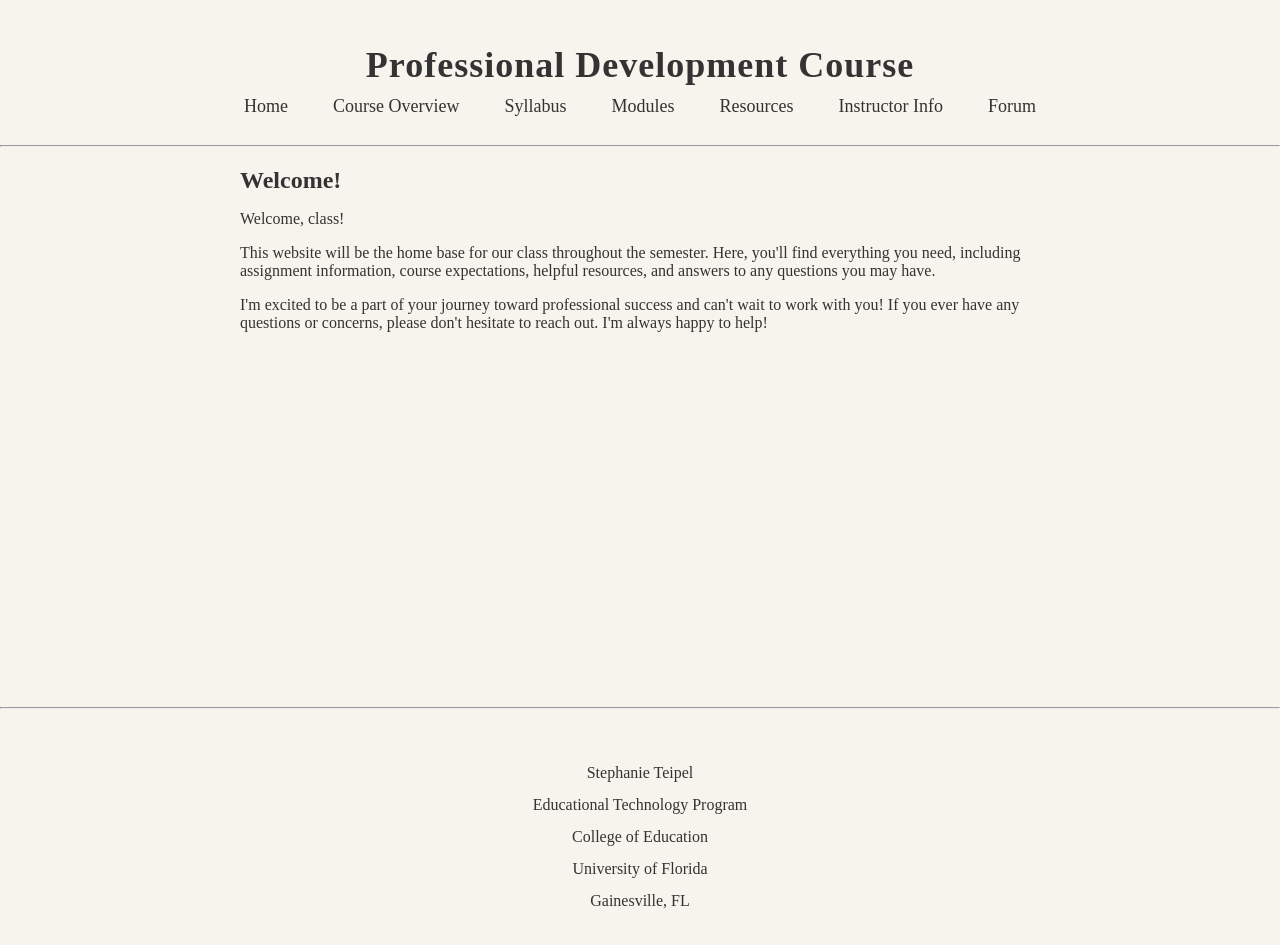
<file: index.html>
<!DOCTYPE html>
<html lang="en">
  <head>
    <meta charset="UTF-8">
    <title> Professional Development Course </title>
    <link rel="stylesheet" href="styles.css">
  </head>

  <body>
    
    <header>
      <h1>Professional Development Course</h1>
        <nav>
          <ul class="nav-menu">
            <li><a href="index.html">Home</a></li>
            <li><a href="course-outline.html">Course Overview</a></li>
            <li><a href="syllabus.html">Syllabus</a></li>
            <li><a href="module.html">Modules</a></li>
            <li><a href="resources.html">Resources</a></li>
            <li><a href="instructor-info.html">Instructor Info</a></li>
            <li><a href="forum.html">Forum</a></li>
          </ul>
        </nav>
    </header>
    <hr>

    <main>
      <h2>Welcome!</h2>
      <p>
        Welcome, class!
      </p>
      <p>
        This website will be the home base for our class throughout the semester. Here, you'll find everything you need, including assignment information, course expectations, helpful resources, and answers to any questions you may have.
      </p>
      <p>
        I'm excited to be a part of your journey toward professional success and can't wait to work with you! If you ever have any questions or concerns, please don't hesitate to reach out. I'm always happy to help!
      </p>
      <div style="text-align: center;">
      <iframe
        width="560"
        height="315"
        src="https://www.youtube.com/embed/hSDN1JeWCwE"
        title="Course Overview"
        frameborder="0"
        allow="accelerometer; autoplay; clipboard-write; encrypted-media; gyroscope; picture-in-picture; web-share"
        allowfullscreen>
    </iframe>
    </div>
    </main>
    <hr>



    <footer>
    <p>Stephanie Teipel</p>
    <p>Educational Technology Program</p>
    <p>College of Education</p>
    <p>University of Florida</p>
    <p>Gainesville, FL</p>
  </footer>

  </body>
  
</html>
</file>
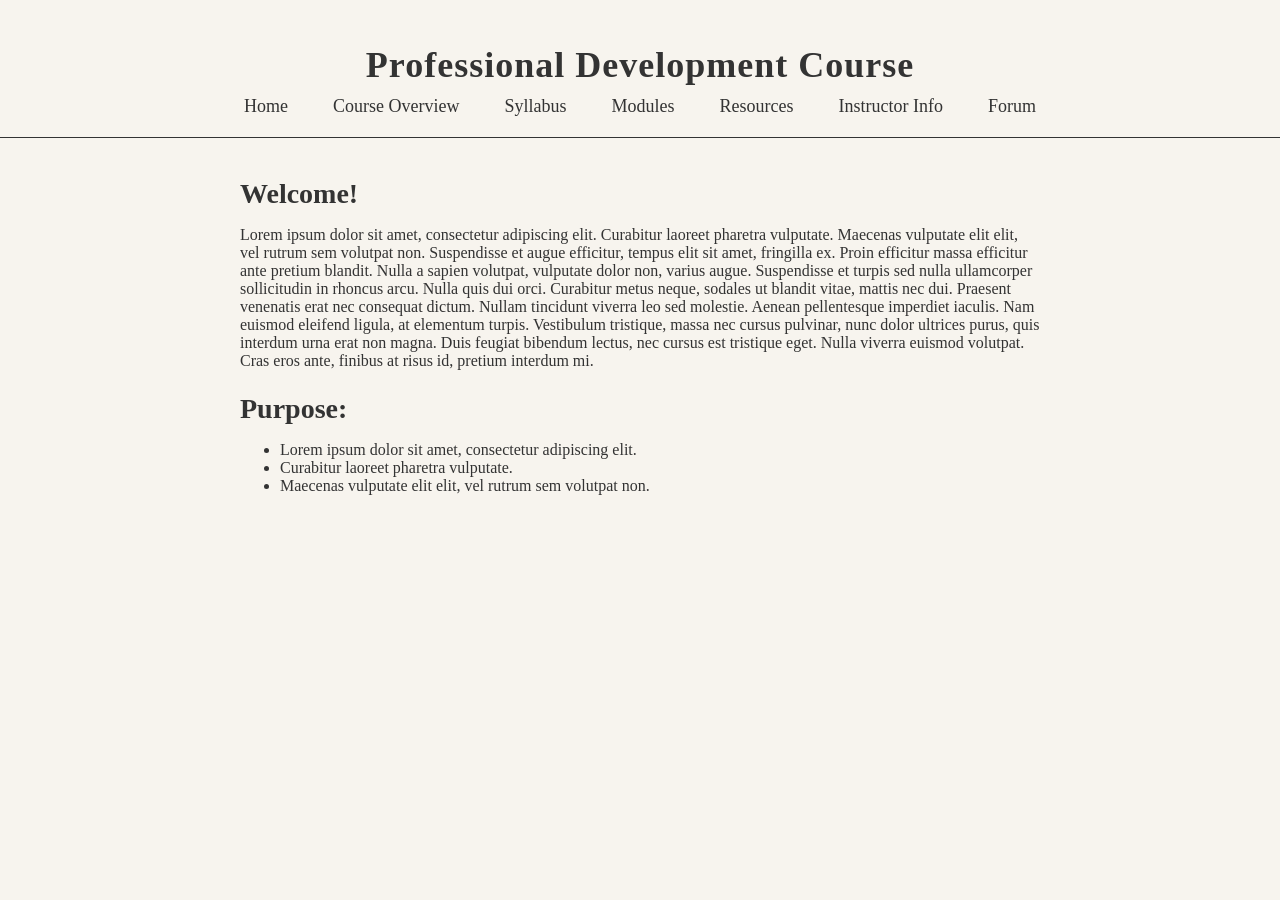
<file: Pages/index.html>
<!DOCTYPE html>
<html lang="en">
  <head>
    <meta charset="UTF-8">
    <title> Professional Development Course </title>
    <link rel="stylesheet" href="styles.css">
  </head>

  <body>
    
    <header>
      <h1>Professional Development Course</h1>
        <nav>
          <ul class="nav-menu">
            <li><a href="index.html">Home</a></li>
            <li><a href="course-outline.html">Course Overview</a></li>
            <li><a href="syllabus.html">Syllabus</a></li>
            <li><a href="module.html">Modules</a></li>
            <li><a href="resources.html">Resources</a></li>
            <li><a href="instructor-info.html">Instructor Info</a></li>
            <li><a href="forum.html">Forum</a></li>
          </ul>
        </nav>
    </header>
    <hr class="section-divider">
    <main>
      <h2>Welcome!</h2>
      <p>
        Lorem ipsum dolor sit amet, consectetur adipiscing elit. Curabitur laoreet pharetra vulputate. Maecenas vulputate elit elit, vel rutrum sem volutpat non. Suspendisse et augue efficitur, tempus elit sit amet, fringilla ex. Proin efficitur massa efficitur ante pretium blandit. Nulla a sapien volutpat, vulputate dolor non, varius augue. Suspendisse et turpis sed nulla ullamcorper sollicitudin in rhoncus arcu. Nulla quis dui orci. Curabitur metus neque, sodales ut blandit vitae, mattis nec dui. Praesent venenatis erat nec consequat dictum. Nullam tincidunt viverra leo sed molestie. Aenean pellentesque imperdiet iaculis. Nam euismod eleifend ligula, at elementum turpis. Vestibulum tristique, massa nec cursus pulvinar, nunc dolor ultrices purus, quis interdum urna erat non magna. Duis feugiat bibendum lectus, nec cursus est tristique eget. Nulla viverra euismod volutpat. Cras eros ante, finibus at risus id, pretium interdum mi.
      </p>
      <h2>Purpose:</h2>
      <ul>
        <li>Lorem ipsum dolor sit amet, consectetur adipiscing elit.</li>
        <li>Curabitur laoreet pharetra vulputate.</li>
        <li>Maecenas vulputate elit elit, vel rutrum sem volutpat non.</li>
      </ul>
    </main>
  </body>
  
</html>
</file>
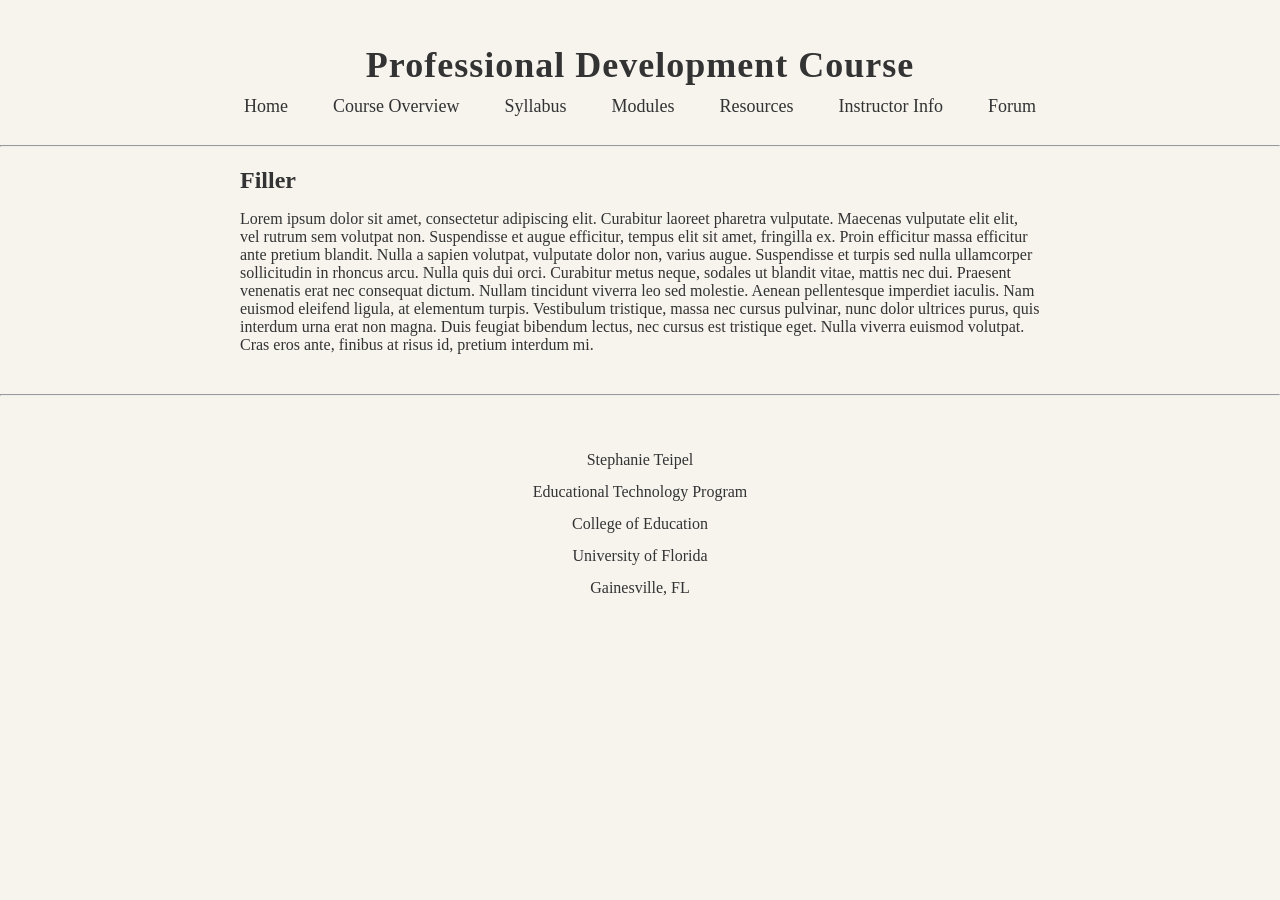
<file: assessment.html>
<!DOCTYPE html>
<html lang="en">
  <head>
    <meta charset="UTF-8">
    <title> Professional Development Course </title>
    <link rel="stylesheet" href="styles.css">
  </head>

  <body>
    
    <header>
      <h1>Professional Development Course</h1>
        <nav>
          <ul class="nav-menu">
            <li><a href="index.html">Home</a></li>
            <li><a href="course-outline.html">Course Overview</a></li>
            <li><a href="syllabus.html">Syllabus</a></li>
            <li><a href="module.html">Modules</a></li>
            <li><a href="resources.html">Resources</a></li>
            <li><a href="instructor-info.html">Instructor Info</a></li>
            <li><a href="forum.html">Forum</a></li>
          </ul>
        </nav>
    </header>
    <hr>
    <main>
      <h2>Filler</h2>
      <p>
        Lorem ipsum dolor sit amet, consectetur adipiscing elit. Curabitur laoreet pharetra vulputate. Maecenas vulputate elit elit, vel rutrum sem volutpat non. Suspendisse et augue efficitur, tempus elit sit amet, fringilla ex. Proin efficitur massa efficitur ante pretium blandit. Nulla a sapien volutpat, vulputate dolor non, varius augue. Suspendisse et turpis sed nulla ullamcorper sollicitudin in rhoncus arcu. Nulla quis dui orci. Curabitur metus neque, sodales ut blandit vitae, mattis nec dui. Praesent venenatis erat nec consequat dictum. Nullam tincidunt viverra leo sed molestie. Aenean pellentesque imperdiet iaculis. Nam euismod eleifend ligula, at elementum turpis. Vestibulum tristique, massa nec cursus pulvinar, nunc dolor ultrices purus, quis interdum urna erat non magna. Duis feugiat bibendum lectus, nec cursus est tristique eget. Nulla viverra euismod volutpat. Cras eros ante, finibus at risus id, pretium interdum mi.
      </p>
    </main>
    <hr>

    <footer>
    <p>Stephanie Teipel</p>
    <p>Educational Technology Program</p>
    <p>College of Education</p>
    <p>University of Florida</p>
    <p>Gainesville, FL</p>
  </footer>

  </body>
  
</html>
</file>
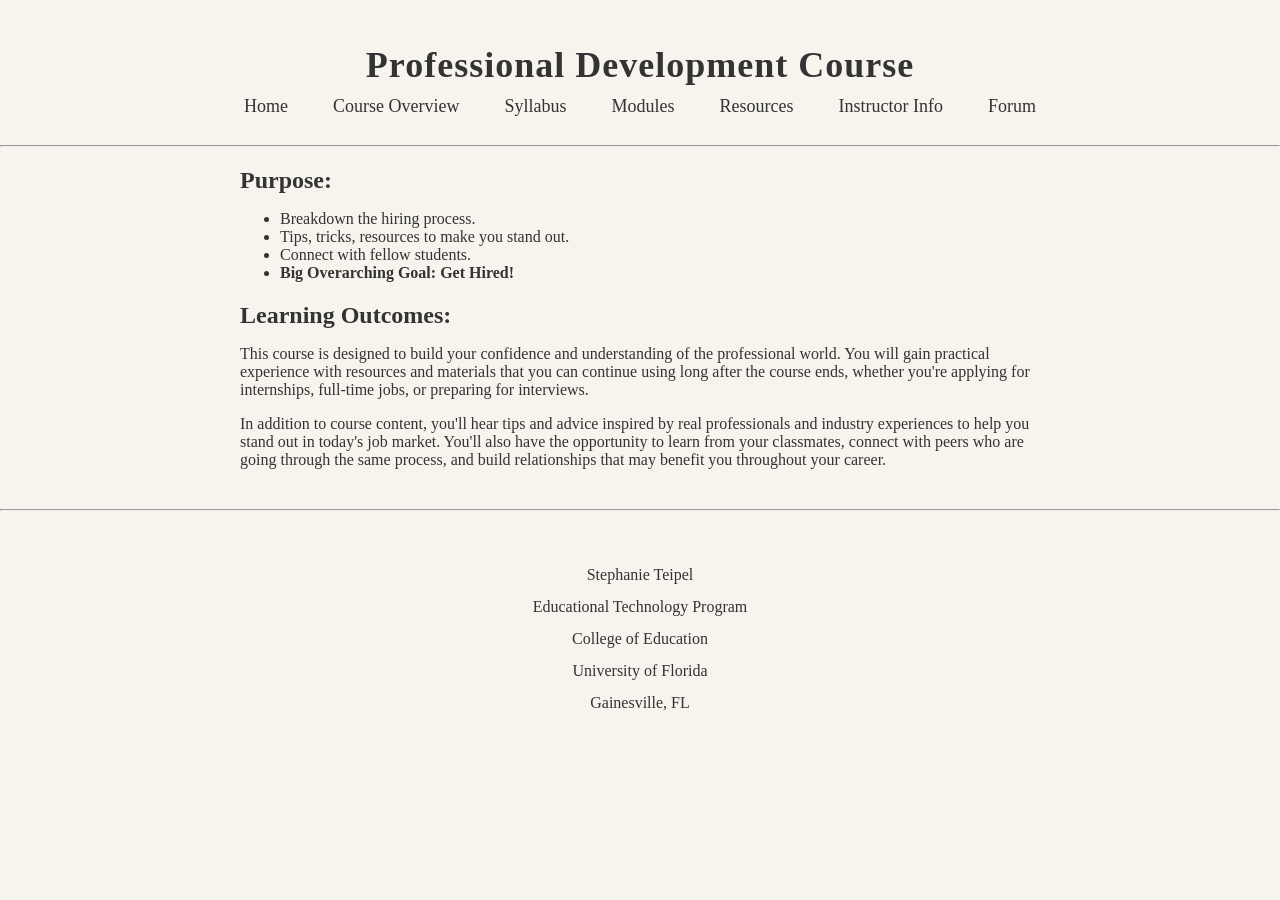
<file: course-outline.html>
<!DOCTYPE html>
<html lang="en">
  <head>
    <meta charset="UTF-8">
    <title> Professional Development Course </title>
    <link rel="stylesheet" href="styles.css">
  </head>

  <body>
    
    <header>
      <h1>Professional Development Course</h1>
        <nav>
          <ul class="nav-menu">
            <li><a href="index.html">Home</a></li>
            <li><a href="course-outline.html">Course Overview</a></li>
            <li><a href="syllabus.html">Syllabus</a></li>
            <li><a href="module.html">Modules</a></li>
            <li><a href="resources.html">Resources</a></li>
            <li><a href="instructor-info.html">Instructor Info</a></li>
            <li><a href="forum.html">Forum</a></li>
          </ul>
        </nav>
    </header>
    <hr>
    <main>
      <h2>Purpose:</h2>
      <ul>
        <li>Breakdown the hiring process.</li>
        <li>Tips, tricks, resources to make you stand out.</li>
        <li>Connect with fellow students.</li>
        <li><b>Big Overarching Goal: Get Hired!</b></li>
      </ul>
      <h2>Learning Outcomes:</h2>
      <p>
        This course is designed to build your confidence and understanding of the professional world. You will gain practical experience with resources and materials that you can continue using long after the course ends, whether you're applying for internships, full-time jobs, or preparing for interviews.
      </p>
      <p>
        In addition to course content, you'll hear tips and advice inspired by real professionals and industry experiences to help you stand out in today's job market. You'll also have the opportunity to learn from your classmates, connect with peers who are going through the same process, and build relationships that may benefit you throughout your career.
      </p>
    </main>
    <hr>
    <footer>
    <p>Stephanie Teipel</p>
    <p>Educational Technology Program</p>
    <p>College of Education</p>
    <p>University of Florida</p>
    <p>Gainesville, FL</p>
  </footer>

  </body>
  
</html>
</file>
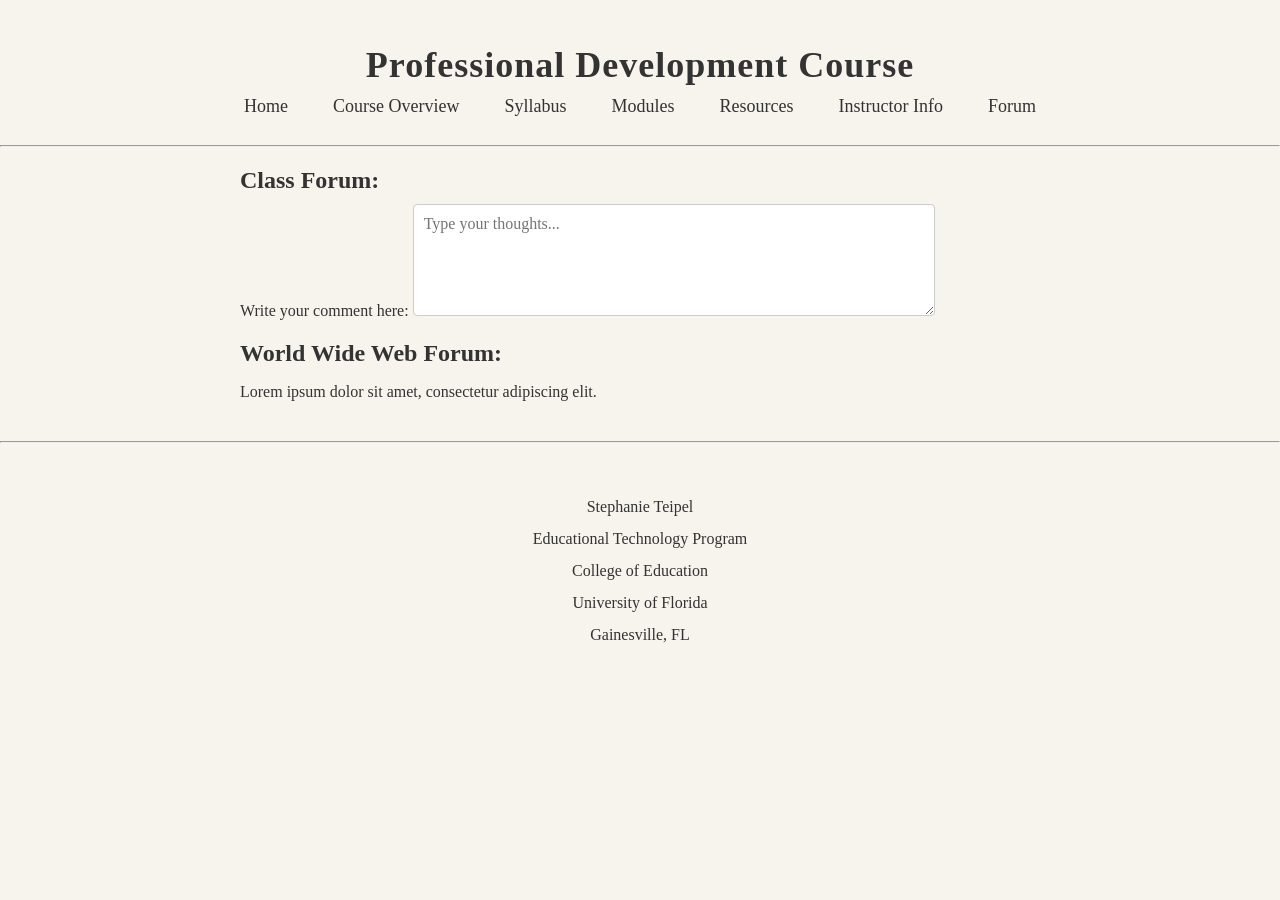
<file: forum.html>
<!DOCTYPE html>
<html lang="en">
  <head>
    <meta charset="UTF-8">
    <title> Professional Development Course </title>
    <link rel="stylesheet" href="styles.css">
  </head>

  <body>
    
    <header>
      <h1>Professional Development Course</h1>
        <nav>
          <ul class="nav-menu">
            <li><a href="index.html">Home</a></li>
            <li><a href="course-outline.html">Course Overview</a></li>
            <li><a href="syllabus.html">Syllabus</a></li>
            <li><a href="module.html">Modules</a></li>
            <li><a href="resources.html">Resources</a></li>
            <li><a href="instructor-info.html">Instructor Info</a></li>
            <li><a href="forum.html">Forum</a></li>
          </ul>
        </nav>
    </header>
    <hr>

    <main>
      <h2>Class Forum: </h2>
      <form>
        <label for="user-message">Write your comment here:</label>
        <textarea id="user-message" name="message" rows="5" cols="50" placeholder="Type your thoughts..."></textarea>
      </form>
      <h2>World Wide Web Forum: </h2>
      <p>
        Lorem ipsum dolor sit amet, consectetur adipiscing elit. 
      </p>
    </main>
    <hr>

    <footer>
    <p>Stephanie Teipel</p>
    <p>Educational Technology Program</p>
    <p>College of Education</p>
    <p>University of Florida</p>
    <p>Gainesville, FL</p>
  </footer>

  </body>
  
</html>
</file>
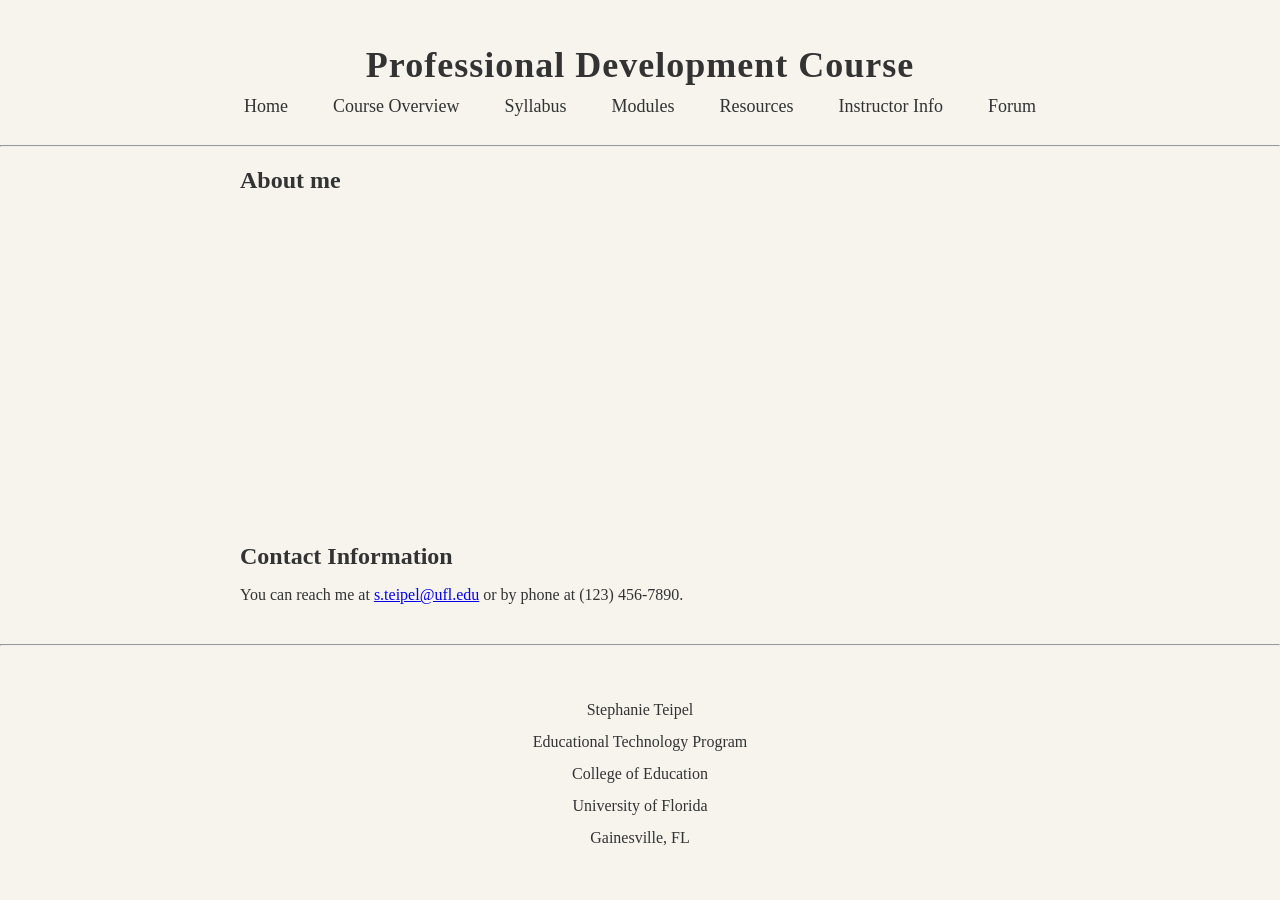
<file: instructor-info.html>
<!DOCTYPE html>
<html lang="en">
  <head>
    <meta charset="UTF-8">
    <title> Professional Development Course </title>
    <link rel="stylesheet" href="styles.css">
  </head>

  <body>
    
    <header>
      <h1>Professional Development Course</h1>
        <nav>
          <ul class="nav-menu">
            <li><a href="index.html">Home</a></li>
            <li><a href="course-outline.html">Course Overview</a></li>
            <li><a href="syllabus.html">Syllabus</a></li>
            <li><a href="module.html">Modules</a></li>
            <li><a href="resources.html">Resources</a></li>
            <li><a href="instructor-info.html">Instructor Info</a></li>
            <li><a href="forum.html">Forum</a></li>
          </ul>
        </nav>
    </header>
    <hr>
    <main>
      <h2>About me</h2>
    <div style="text-align: center;">
      <iframe
    width="560"
    height="315"
    src="https://www.youtube.com/embed/Tb14UvpQWwU"
    title="About me"
    frameborder="0"
    allow="accelerometer; autoplay; clipboard-write; encrypted-media; gyroscope; picture-in-picture; web-share"
    allowfullscreen>
    </iframe>
    </div>
    <h2>Contact Information</h2>
      <p>
        You can reach me at <a href="mailto:s.teipel@ufl.edu">s.teipel@ufl.edu</a> or by phone at (123) 456-7890.
      </p>
    </main>
    <hr>

    <footer>
    <p>Stephanie Teipel</p>
    <p>Educational Technology Program</p>
    <p>College of Education</p>
    <p>University of Florida</p>
    <p>Gainesville, FL</p>
  </footer>

  </body>
  
</html>
</file>
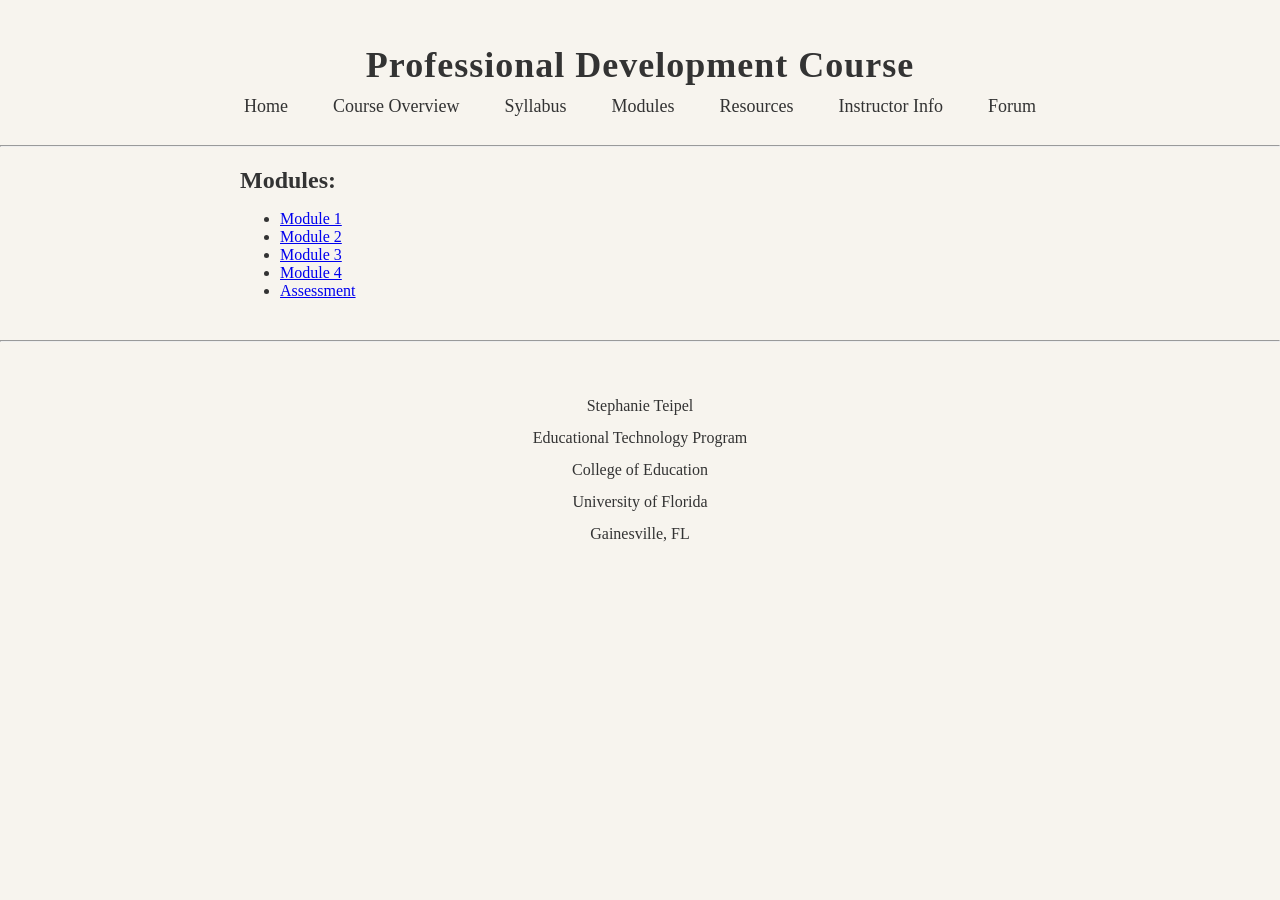
<file: module.html>
<!DOCTYPE html>
<html lang="en">
  <head>
    <meta charset="UTF-8">
    <title> Professional Development Course </title>
    <link rel="stylesheet" href="styles.css">
  </head>

  <body>
    
    <header>
      <h1>Professional Development Course</h1>
        <nav>
          <ul class="nav-menu">
            <li><a href="index.html">Home</a></li>
            <li><a href="course-outline.html">Course Overview</a></li>
            <li><a href="syllabus.html">Syllabus</a></li>
            <li><a href="module.html">Modules</a></li>
            <li><a href="resources.html">Resources</a></li>
            <li><a href="instructor-info.html">Instructor Info</a></li>
            <li><a href="forum.html">Forum</a></li>
          </ul>
        </nav>
    </header>
    <hr>
    <main>
      <h2>Modules: </h2>
          <ul>
            <li><a href="module1.html">Module 1</a></li>
            <li><a href="module2.html">Module 2</a></li>
            <li><a href="module3.html">Module 3</a></li>
            <li><a href="module4.html">Module 4</a></li>
            <li><a href="assessment.html">Assessment</a></li>
          </ul>
    </main>
    <hr>

    <footer>
    <p>Stephanie Teipel</p>
    <p>Educational Technology Program</p>
    <p>College of Education</p>
    <p>University of Florida</p>
    <p>Gainesville, FL</p>
  </footer>

  </body>
  
</html>
</file>
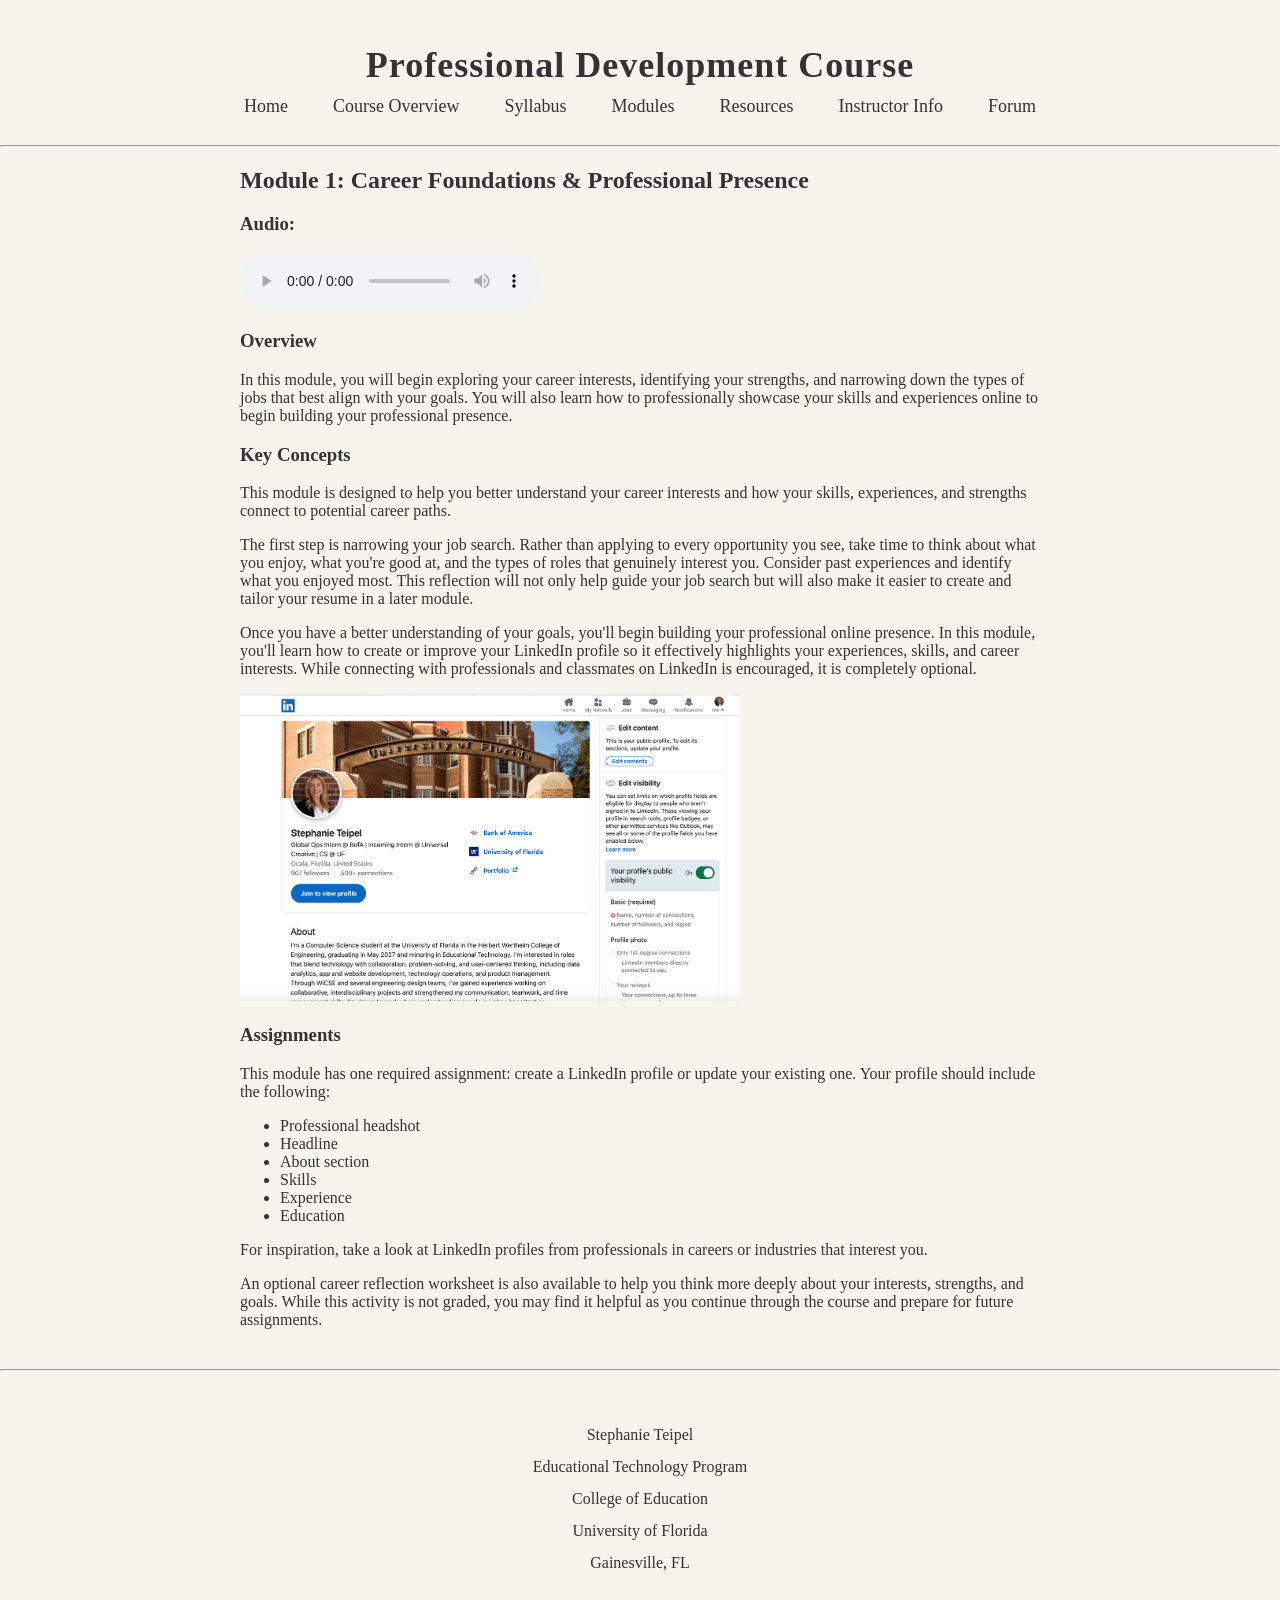
<file: module1.html>
<!DOCTYPE html>
<html lang="en">
  <head>
    <meta charset="UTF-8">
    <title> Professional Development Course </title>
    <link rel="stylesheet" href="styles.css">
  </head>

  <body>
    
    <header>
      <h1>Professional Development Course</h1>
        <nav>
          <ul class="nav-menu">
            <li><a href="index.html">Home</a></li>
            <li><a href="course-outline.html">Course Overview</a></li>
            <li><a href="syllabus.html">Syllabus</a></li>
            <li><a href="module.html">Modules</a></li>
            <li><a href="resources.html">Resources</a></li>
            <li><a href="instructor-info.html">Instructor Info</a></li>
            <li><a href="forum.html">Forum</a></li>
          </ul>
        </nav>
    </header>
    <hr>
    <main>
      <h2>Module 1: Career Foundations & Professional Presence </h2>
      <h3>Audio:</h3>
      <audio controls>
        <source src="module1audio.m4a" type="audio/mp4">
        Your browser does not support the audio element.
      </audio>
      <h3>Overview</h3>
            <p>
              In this module, you will begin exploring your career interests, identifying your strengths, and narrowing down the types of jobs that best align with your goals. You will also learn how to professionally showcase your skills and experiences online to begin building your professional presence.           
            </p>
        <h3>Key Concepts</h3>
            <p>
                This module is designed to help you better understand your career interests and how your skills, experiences, and strengths connect to potential career paths.
            </p>
            <p>
              The first step is narrowing your job search. Rather than applying to every opportunity you see, take time to think about what you enjoy, what you're good at, and the types of roles that genuinely interest you. Consider past experiences and identify what you enjoyed most. This reflection will not only help guide your job search but will also make it easier to create and tailor your resume in a later module.
            </p>
            <p>
                Once you have a better understanding of your goals, you'll begin building your professional online presence. In this module, you'll learn how to create or improve your LinkedIn profile so it effectively highlights your experiences, skills, and career interests. While connecting with professionals and classmates on LinkedIn is encouraged, it is completely optional.
            </p>
            <img src="linkedIn.png" alt="LinkedIn Profile Example" style="max-width: 500px; height: auto;">        <h3>Assignments</h3>
            <p>
              This module has one required assignment: create a LinkedIn profile or update your existing one. Your profile should include the following:            
            </p>
      <ul>
        <li>Professional headshot</li>
        <li>Headline</li>
        <li>About section</li>
        <li>Skills</li>
        <li>Experience</li>
        <li>Education</li>
      </ul>
      <p>
        For inspiration, take a look at LinkedIn profiles from professionals in careers or industries that interest you.
      </p>
      <p>
        An optional career reflection worksheet is also available to help you think more deeply about your interests, strengths, and goals. While this activity is not graded, you may find it helpful as you continue through the course and prepare for future assignments.
      </p>
    </main>
    <hr>

    <footer>
    <p>Stephanie Teipel</p>
    <p>Educational Technology Program</p>
    <p>College of Education</p>
    <p>University of Florida</p>
    <p>Gainesville, FL</p>
  </footer>

  </body>
  
</html>
</file>
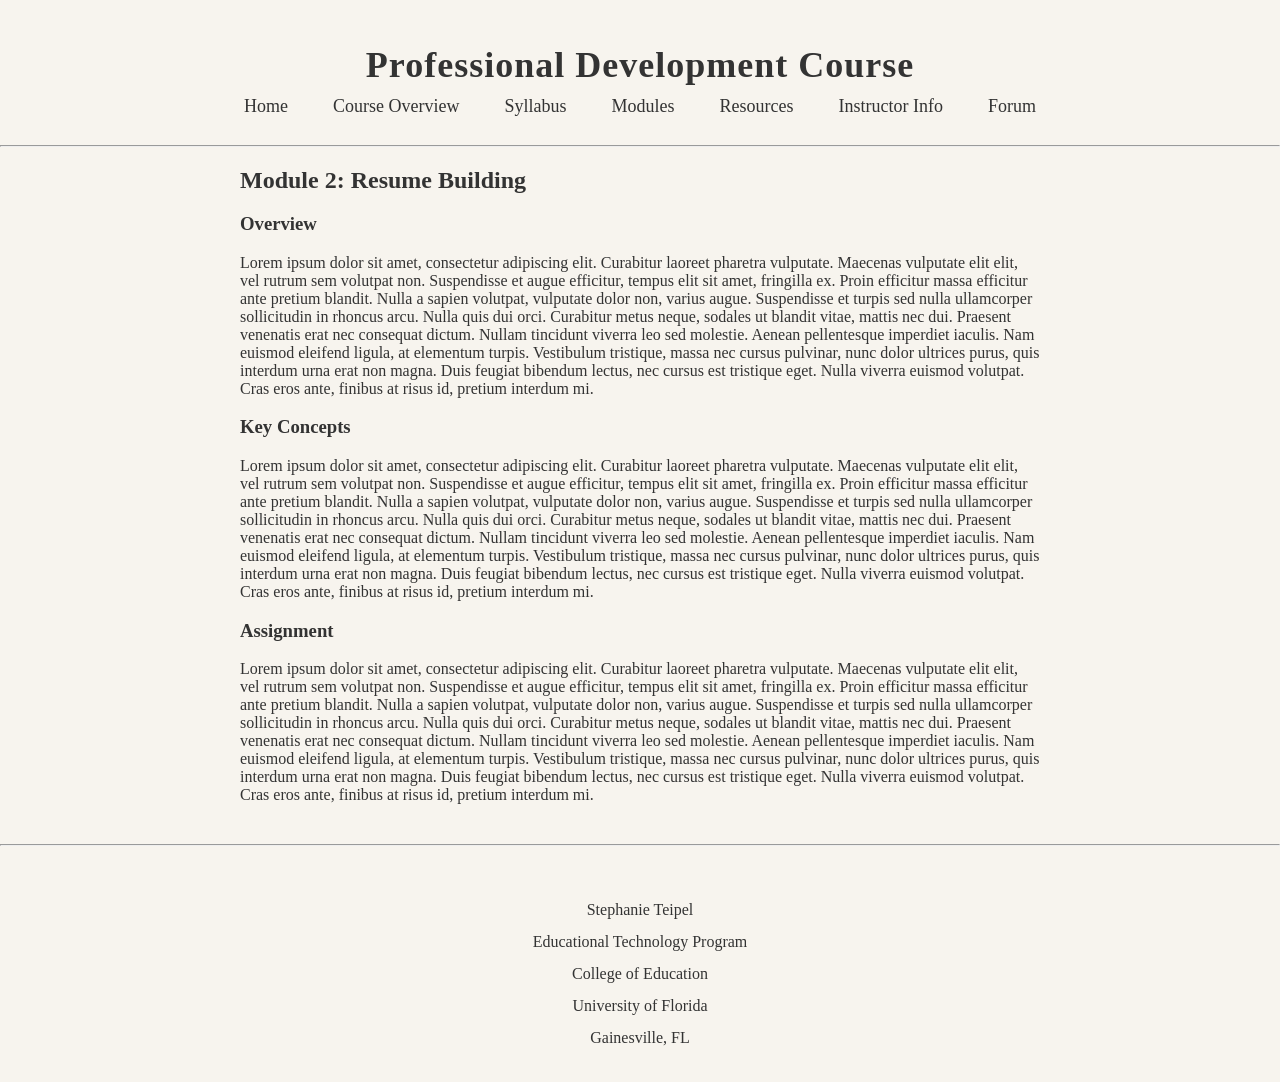
<file: module2.html>
<!DOCTYPE html>
<html lang="en">
  <head>
    <meta charset="UTF-8">
    <title> Professional Development Course </title>
    <link rel="stylesheet" href="styles.css">
  </head>

  <body>
    
    <header>
      <h1>Professional Development Course</h1>
        <nav>
          <ul class="nav-menu">
            <li><a href="index.html">Home</a></li>
            <li><a href="course-outline.html">Course Overview</a></li>
            <li><a href="syllabus.html">Syllabus</a></li>
            <li><a href="module.html">Modules</a></li>
            <li><a href="resources.html">Resources</a></li>
            <li><a href="instructor-info.html">Instructor Info</a></li>
            <li><a href="forum.html">Forum</a></li>
          </ul>
        </nav>
    </header>
    <hr>
    <main>
      <h2>Module 2: Resume Building</h2>
        <h3>Overview</h3>
        <p>
            Lorem ipsum dolor sit amet, consectetur adipiscing elit. Curabitur laoreet pharetra vulputate. Maecenas vulputate elit elit, vel rutrum sem volutpat non. Suspendisse et augue efficitur, tempus elit sit amet, fringilla ex. Proin efficitur massa efficitur ante pretium blandit. Nulla a sapien volutpat, vulputate dolor non, varius augue. Suspendisse et turpis sed nulla ullamcorper sollicitudin in rhoncus arcu. Nulla quis dui orci. Curabitur metus neque, sodales ut blandit vitae, mattis nec dui. Praesent venenatis erat nec consequat dictum. Nullam tincidunt viverra leo sed molestie. Aenean pellentesque imperdiet iaculis. Nam euismod eleifend ligula, at elementum turpis. Vestibulum tristique, massa nec cursus pulvinar, nunc dolor ultrices purus, quis interdum urna erat non magna. Duis feugiat bibendum lectus, nec cursus est tristique eget. Nulla viverra euismod volutpat. Cras eros ante, finibus at risus id, pretium interdum mi.
        </p>
        <h3>Key Concepts</h3>
        <p>
            Lorem ipsum dolor sit amet, consectetur adipiscing elit. Curabitur laoreet pharetra vulputate. Maecenas vulputate elit elit, vel rutrum sem volutpat non. Suspendisse et augue efficitur, tempus elit sit amet, fringilla ex. Proin efficitur massa efficitur ante pretium blandit. Nulla a sapien volutpat, vulputate dolor non, varius augue. Suspendisse et turpis sed nulla ullamcorper sollicitudin in rhoncus arcu. Nulla quis dui orci. Curabitur metus neque, sodales ut blandit vitae, mattis nec dui. Praesent venenatis erat nec consequat dictum. Nullam tincidunt viverra leo sed molestie. Aenean pellentesque imperdiet iaculis. Nam euismod eleifend ligula, at elementum turpis. Vestibulum tristique, massa nec cursus pulvinar, nunc dolor ultrices purus, quis interdum urna erat non magna. Duis feugiat bibendum lectus, nec cursus est tristique eget. Nulla viverra euismod volutpat. Cras eros ante, finibus at risus id, pretium interdum mi.
        </p>
        <h3>Assignment</h3>
        <p>
            Lorem ipsum dolor sit amet, consectetur adipiscing elit. Curabitur laoreet pharetra vulputate. Maecenas vulputate elit elit, vel rutrum sem volutpat non. Suspendisse et augue efficitur, tempus elit sit amet, fringilla ex. Proin efficitur massa efficitur ante pretium blandit. Nulla a sapien volutpat, vulputate dolor non, varius augue. Suspendisse et turpis sed nulla ullamcorper sollicitudin in rhoncus arcu. Nulla quis dui orci. Curabitur metus neque, sodales ut blandit vitae, mattis nec dui. Praesent venenatis erat nec consequat dictum. Nullam tincidunt viverra leo sed molestie. Aenean pellentesque imperdiet iaculis. Nam euismod eleifend ligula, at elementum turpis. Vestibulum tristique, massa nec cursus pulvinar, nunc dolor ultrices purus, quis interdum urna erat non magna. Duis feugiat bibendum lectus, nec cursus est tristique eget. Nulla viverra euismod volutpat. Cras eros ante, finibus at risus id, pretium interdum mi.
        </p>
    </main>
    <hr>

    <footer>
    <p>Stephanie Teipel</p>
    <p>Educational Technology Program</p>
    <p>College of Education</p>
    <p>University of Florida</p>
    <p>Gainesville, FL</p>
  </footer>

  </body>
  
</html>
</file>
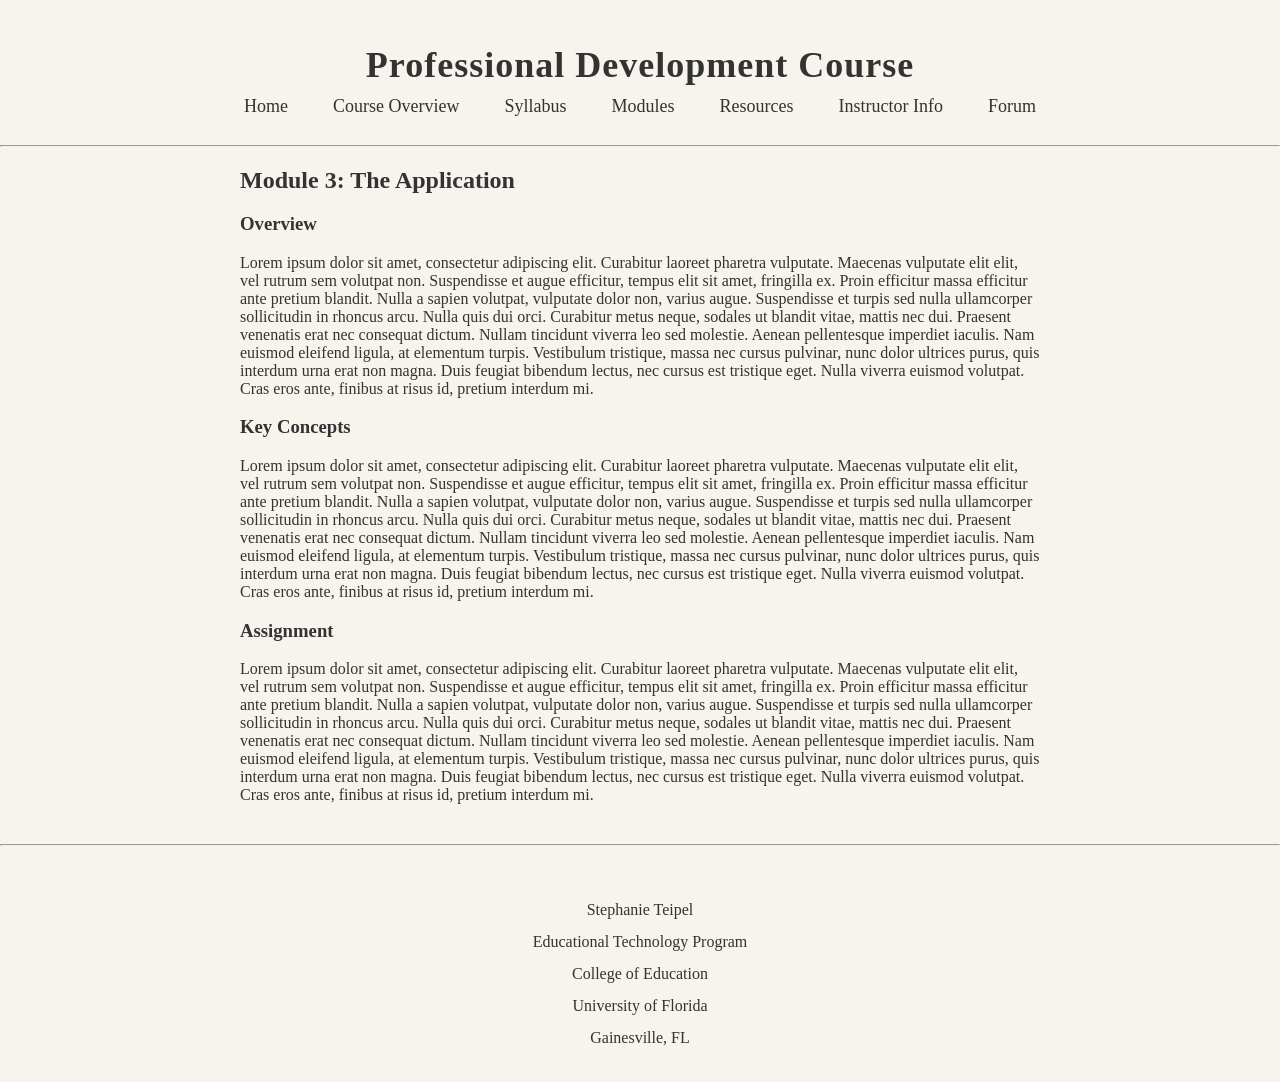
<file: module3.html>
<!DOCTYPE html>
<html lang="en">
  <head>
    <meta charset="UTF-8">
    <title> Professional Development Course </title>
    <link rel="stylesheet" href="styles.css">
  </head>

  <body>
    
    <header>
      <h1>Professional Development Course</h1>
        <nav>
          <ul class="nav-menu">
            <li><a href="index.html">Home</a></li>
            <li><a href="course-outline.html">Course Overview</a></li>
            <li><a href="syllabus.html">Syllabus</a></li>
            <li><a href="module.html">Modules</a></li>
            <li><a href="resources.html">Resources</a></li>
            <li><a href="instructor-info.html">Instructor Info</a></li>
            <li><a href="forum.html">Forum</a></li>
          </ul>
        </nav>
    </header>
    <hr>
    <main>
      <h2>Module 3: The Application </h2>
        <h3>Overview</h3>
        <p>
            Lorem ipsum dolor sit amet, consectetur adipiscing elit. Curabitur laoreet pharetra vulputate. Maecenas vulputate elit elit, vel rutrum sem volutpat non. Suspendisse et augue efficitur, tempus elit sit amet, fringilla ex. Proin efficitur massa efficitur ante pretium blandit. Nulla a sapien volutpat, vulputate dolor non, varius augue. Suspendisse et turpis sed nulla ullamcorper sollicitudin in rhoncus arcu. Nulla quis dui orci. Curabitur metus neque, sodales ut blandit vitae, mattis nec dui. Praesent venenatis erat nec consequat dictum. Nullam tincidunt viverra leo sed molestie. Aenean pellentesque imperdiet iaculis. Nam euismod eleifend ligula, at elementum turpis. Vestibulum tristique, massa nec cursus pulvinar, nunc dolor ultrices purus, quis interdum urna erat non magna. Duis feugiat bibendum lectus, nec cursus est tristique eget. Nulla viverra euismod volutpat. Cras eros ante, finibus at risus id, pretium interdum mi.
        </p>
        <h3>Key Concepts</h3>
        <p>
            Lorem ipsum dolor sit amet, consectetur adipiscing elit. Curabitur laoreet pharetra vulputate. Maecenas vulputate elit elit, vel rutrum sem volutpat non. Suspendisse et augue efficitur, tempus elit sit amet, fringilla ex. Proin efficitur massa efficitur ante pretium blandit. Nulla a sapien volutpat, vulputate dolor non, varius augue. Suspendisse et turpis sed nulla ullamcorper sollicitudin in rhoncus arcu. Nulla quis dui orci. Curabitur metus neque, sodales ut blandit vitae, mattis nec dui. Praesent venenatis erat nec consequat dictum. Nullam tincidunt viverra leo sed molestie. Aenean pellentesque imperdiet iaculis. Nam euismod eleifend ligula, at elementum turpis. Vestibulum tristique, massa nec cursus pulvinar, nunc dolor ultrices purus, quis interdum urna erat non magna. Duis feugiat bibendum lectus, nec cursus est tristique eget. Nulla viverra euismod volutpat. Cras eros ante, finibus at risus id, pretium interdum mi.
        </p>
        <h3>Assignment</h3>
        <p>
            Lorem ipsum dolor sit amet, consectetur adipiscing elit. Curabitur laoreet pharetra vulputate. Maecenas vulputate elit elit, vel rutrum sem volutpat non. Suspendisse et augue efficitur, tempus elit sit amet, fringilla ex. Proin efficitur massa efficitur ante pretium blandit. Nulla a sapien volutpat, vulputate dolor non, varius augue. Suspendisse et turpis sed nulla ullamcorper sollicitudin in rhoncus arcu. Nulla quis dui orci. Curabitur metus neque, sodales ut blandit vitae, mattis nec dui. Praesent venenatis erat nec consequat dictum. Nullam tincidunt viverra leo sed molestie. Aenean pellentesque imperdiet iaculis. Nam euismod eleifend ligula, at elementum turpis. Vestibulum tristique, massa nec cursus pulvinar, nunc dolor ultrices purus, quis interdum urna erat non magna. Duis feugiat bibendum lectus, nec cursus est tristique eget. Nulla viverra euismod volutpat. Cras eros ante, finibus at risus id, pretium interdum mi.
        </p>
    </main>
    <hr>

    <footer>
    <p>Stephanie Teipel</p>
    <p>Educational Technology Program</p>
    <p>College of Education</p>
    <p>University of Florida</p>
    <p>Gainesville, FL</p>
  </footer>

  </body>
  
</html>
</file>
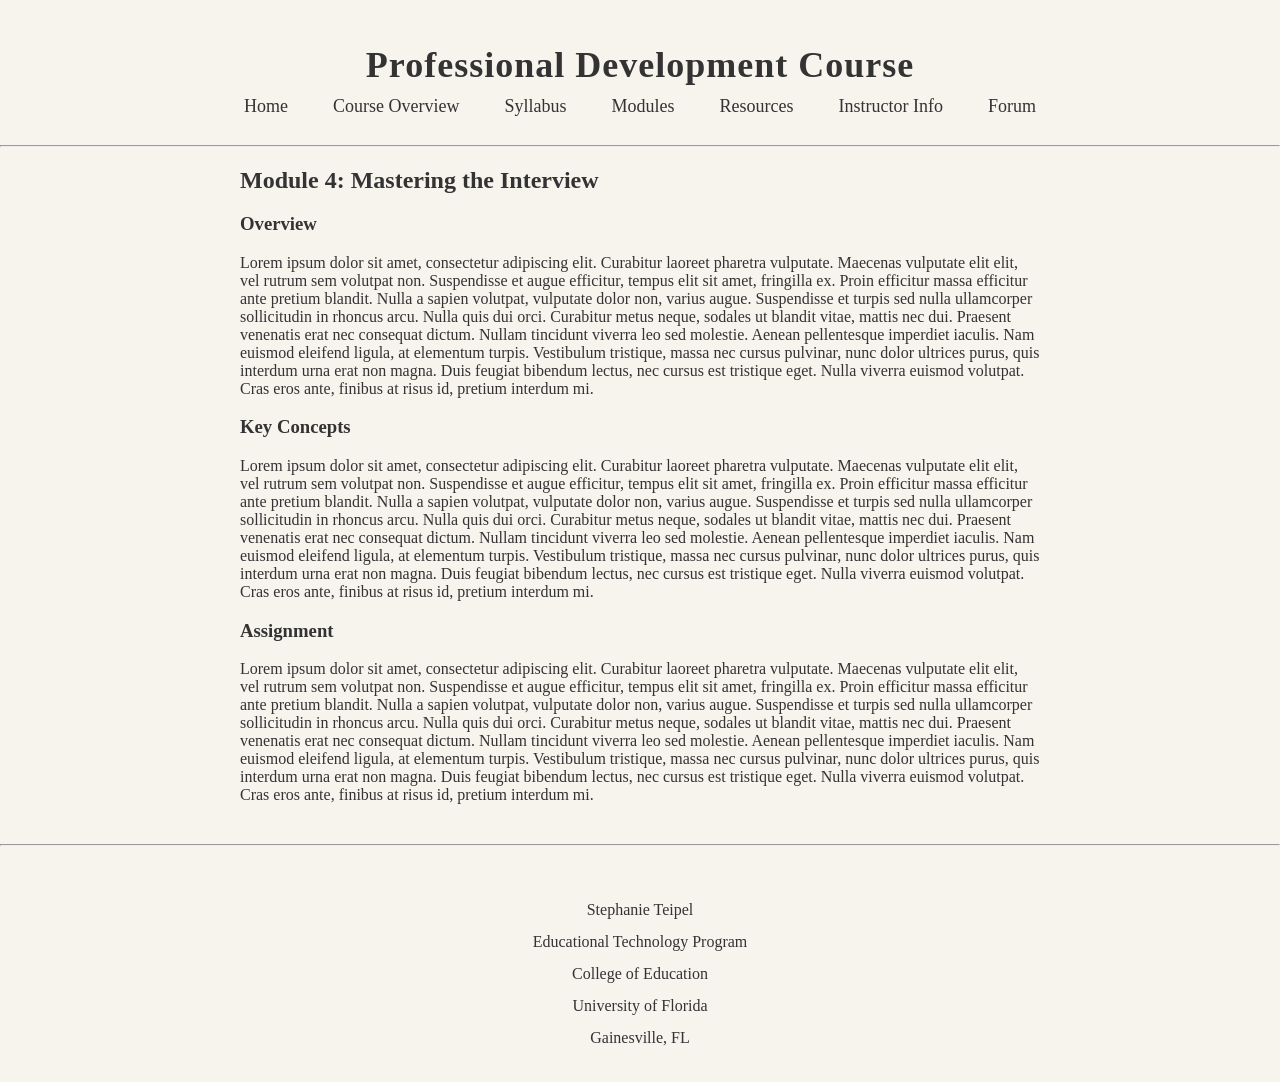
<file: module4.html>
<!DOCTYPE html>
<html lang="en">
  <head>
    <meta charset="UTF-8">
    <title> Professional Development Course </title>
    <link rel="stylesheet" href="styles.css">
  </head>

  <body>
    
    <header>
      <h1>Professional Development Course</h1>
        <nav>
          <ul class="nav-menu">
            <li><a href="index.html">Home</a></li>
            <li><a href="course-outline.html">Course Overview</a></li>
            <li><a href="syllabus.html">Syllabus</a></li>
            <li><a href="module.html">Modules</a></li>
            <li><a href="resources.html">Resources</a></li>
            <li><a href="instructor-info.html">Instructor Info</a></li>
            <li><a href="forum.html">Forum</a></li>
          </ul>
        </nav>
    </header>
    <hr>
    <main>
      <h2>Module 4: Mastering the Interview </h2>
      <h3>Overview</h3>
      <p>
        Lorem ipsum dolor sit amet, consectetur adipiscing elit. Curabitur laoreet pharetra vulputate. Maecenas vulputate elit elit, vel rutrum sem volutpat non. Suspendisse et augue efficitur, tempus elit sit amet, fringilla ex. Proin efficitur massa efficitur ante pretium blandit. Nulla a sapien volutpat, vulputate dolor non, varius augue. Suspendisse et turpis sed nulla ullamcorper sollicitudin in rhoncus arcu. Nulla quis dui orci. Curabitur metus neque, sodales ut blandit vitae, mattis nec dui. Praesent venenatis erat nec consequat dictum. Nullam tincidunt viverra leo sed molestie. Aenean pellentesque imperdiet iaculis. Nam euismod eleifend ligula, at elementum turpis. Vestibulum tristique, massa nec cursus pulvinar, nunc dolor ultrices purus, quis interdum urna erat non magna. Duis feugiat bibendum lectus, nec cursus est tristique eget. Nulla viverra euismod volutpat. Cras eros ante, finibus at risus id, pretium interdum mi.
      </p>
      <h3>Key Concepts</h3>
      <p>
        Lorem ipsum dolor sit amet, consectetur adipiscing elit. Curabitur laoreet pharetra vulputate. Maecenas vulputate elit elit, vel rutrum sem volutpat non. Suspendisse et augue efficitur, tempus elit sit amet, fringilla ex. Proin efficitur massa efficitur ante pretium blandit. Nulla a sapien volutpat, vulputate dolor non, varius augue. Suspendisse et turpis sed nulla ullamcorper sollicitudin in rhoncus arcu. Nulla quis dui orci. Curabitur metus neque, sodales ut blandit vitae, mattis nec dui. Praesent venenatis erat nec consequat dictum. Nullam tincidunt viverra leo sed molestie. Aenean pellentesque imperdiet iaculis. Nam euismod eleifend ligula, at elementum turpis. Vestibulum tristique, massa nec cursus pulvinar, nunc dolor ultrices purus, quis interdum urna erat non magna. Duis feugiat bibendum lectus, nec cursus est tristique eget. Nulla viverra euismod volutpat. Cras eros ante, finibus at risus id, pretium interdum mi.
      </p>
      <h3>Assignment</h3>
      <p>
        Lorem ipsum dolor sit amet, consectetur adipiscing elit. Curabitur laoreet pharetra vulputate. Maecenas vulputate elit elit, vel rutrum sem volutpat non. Suspendisse et augue efficitur, tempus elit sit amet, fringilla ex. Proin efficitur massa efficitur ante pretium blandit. Nulla a sapien volutpat, vulputate dolor non, varius augue. Suspendisse et turpis sed nulla ullamcorper sollicitudin in rhoncus arcu. Nulla quis dui orci. Curabitur metus neque, sodales ut blandit vitae, mattis nec dui. Praesent venenatis erat nec consequat dictum. Nullam tincidunt viverra leo sed molestie. Aenean pellentesque imperdiet iaculis. Nam euismod eleifend ligula, at elementum turpis. Vestibulum tristique, massa nec cursus pulvinar, nunc dolor ultrices purus, quis interdum urna erat non magna. Duis feugiat bibendum lectus, nec cursus est tristique eget. Nulla viverra euismod volutpat. Cras eros ante, finibus at risus id, pretium interdum mi.
      </p>
    </main>
    <hr>

    <footer>
    <p>Stephanie Teipel</p>
    <p>Educational Technology Program</p>
    <p>College of Education</p>
    <p>University of Florida</p>
    <p>Gainesville, FL</p>
  </footer>

  </body>
  
</html>
</file>
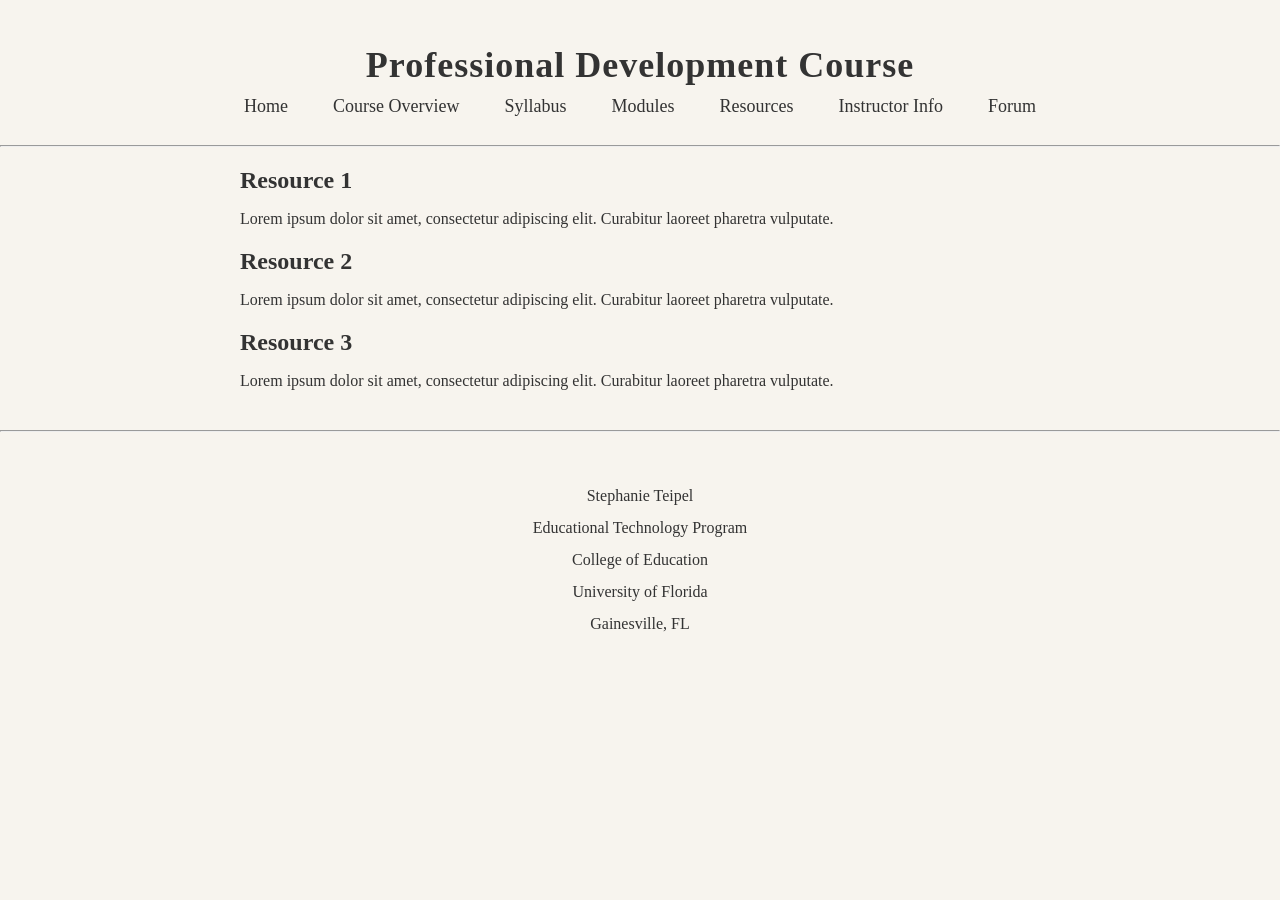
<file: resources.html>
<!DOCTYPE html>
<html lang="en">
  <head>
    <meta charset="UTF-8">
    <title> Professional Development Course </title>
    <link rel="stylesheet" href="styles.css">
  </head>

  <body>
    
    <header>
      <h1>Professional Development Course</h1>
        <nav>
          <ul class="nav-menu">
            <li><a href="index.html">Home</a></li>
            <li><a href="course-outline.html">Course Overview</a></li>
            <li><a href="syllabus.html">Syllabus</a></li>
            <li><a href="module.html">Modules</a></li>
            <li><a href="resources.html">Resources</a></li>
            <li><a href="instructor-info.html">Instructor Info</a></li>
            <li><a href="forum.html">Forum</a></li>
          </ul>
        </nav>
    </header>
    <hr>
    <main>
      <h2>Resource 1</h2>
      <p>
        Lorem ipsum dolor sit amet, consectetur adipiscing elit. Curabitur laoreet pharetra vulputate. 
      </p>
      <h2>Resource 2</h2>
      <p>
        Lorem ipsum dolor sit amet, consectetur adipiscing elit. Curabitur laoreet pharetra vulputate. 
      </p>
      <h2>Resource 3</h2>
      <p>
        Lorem ipsum dolor sit amet, consectetur adipiscing elit. Curabitur laoreet pharetra vulputate. 
      </p>
    </main>
    <hr>

    <footer>
    <p>Stephanie Teipel</p>
    <p>Educational Technology Program</p>
    <p>College of Education</p>
    <p>University of Florida</p>
    <p>Gainesville, FL</p>
  </footer>

  </body>
  
</html>
</file>
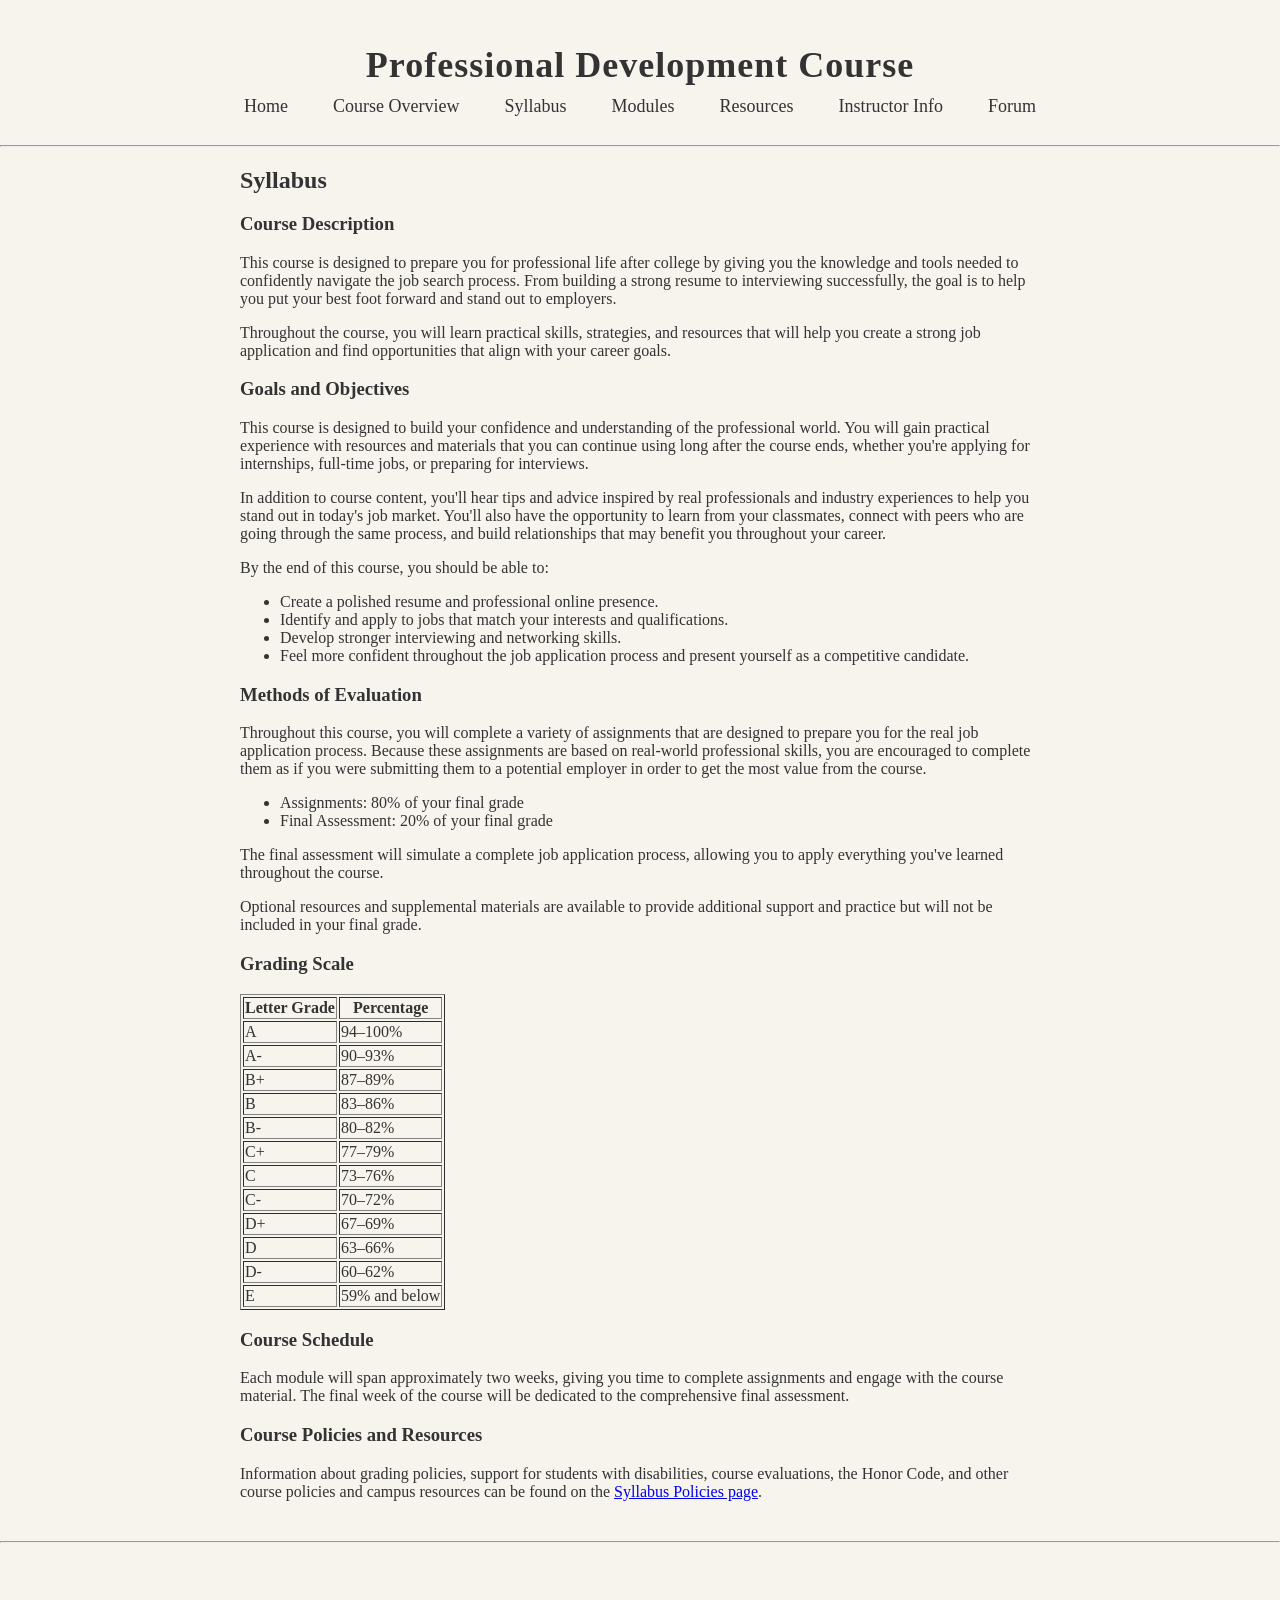
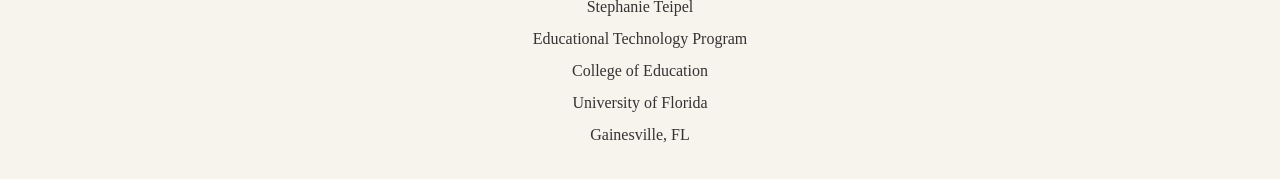
<file: syllabus.html>
<!DOCTYPE html>
<html lang="en">
  <head>
    <meta charset="UTF-8">
    <title> Professional Development Course </title>
    <link rel="stylesheet" href="styles.css">
  </head>

  <body>
    
    <header>
      <h1>Professional Development Course</h1>
        <nav>
          <ul class="nav-menu">
            <li><a href="index.html">Home</a></li>
            <li><a href="course-outline.html">Course Overview</a></li>
            <li><a href="syllabus.html">Syllabus</a></li>
            <li><a href="module.html">Modules</a></li>
            <li><a href="resources.html">Resources</a></li>
            <li><a href="instructor-info.html">Instructor Info</a></li>
            <li><a href="forum.html">Forum</a></li>
          </ul>
        </nav>
    </header>
    <hr>
    <main>
      <h2>Syllabus</h2>
      <h3>Course Description</h3>
      <p>
        This course is designed to prepare you for professional life after college by giving you the knowledge and tools needed to confidently navigate the job search process. From building a strong resume to interviewing successfully, the goal is to help you put your best foot forward and stand out to employers.
      </p>
      <p>
        Throughout the course, you will learn practical skills, strategies, and resources that will help you create a strong job application and find opportunities that align with your career goals.
      </p>
      <h3>Goals and Objectives</h3>
      <p>
        This course is designed to build your confidence and understanding of the professional world. You will gain practical experience with resources and materials that you can continue using long after the course ends, whether you're applying for internships, full-time jobs, or preparing for interviews.     
      </p>
      <p>
        In addition to course content, you'll hear tips and advice inspired by real professionals and industry experiences to help you stand out in today's job market. You'll also have the opportunity to learn from your classmates, connect with peers who are going through the same process, and build relationships that may benefit you throughout your career.
      </p>
      <p>
        By the end of this course, you should be able to:
      </p>
      <ul>
        <li>Create a polished resume and professional online presence.</li>
        <li>Identify and apply to jobs that match your interests and qualifications.</li>
        <li>Develop stronger interviewing and networking skills.</li>
        <li>Feel more confident throughout the job application process and present yourself as a competitive candidate.</li>
      </ul>
      <h3>Methods of Evaluation</h3>
      <p>
        Throughout this course, you will complete a variety of assignments that are designed to prepare you for the real job application process. Because these assignments are based on real-world professional skills, you are encouraged to complete them as if you were submitting them to a potential employer in order to get the most value from the course.    
      </p>
      <ul>
        <li>Assignments: 80% of your final grade</li>
        <li>Final Assessment: 20% of your final grade</li>
      </ul>
      <p>
        The final assessment will simulate a complete job application process, allowing you to apply everything you've learned throughout the course.
      </p>
      <p>
        Optional resources and supplemental materials are available to provide additional support and practice but will not be included in your final grade.
      </p>
      
      <h3>Grading Scale</h3>
        
        <table border="1">
            <tr>
                <th>Letter Grade</th>
                <th>Percentage</th>
            </tr>
            <tr>
                <td>A</td>
                <td>94–100%</td>
            </tr>
            <tr>
                <td>A-</td>
                <td>90–93%</td>
            </tr>
            <tr>
                <td>B+</td>
                <td>87–89%</td>
            </tr>
            <tr>
                <td>B</td>
                <td>83–86%</td>
            </tr>
            <tr>
                <td>B-</td>
                <td>80–82%</td>
            </tr>
            <tr>
                <td>C+</td>
                <td>77–79%</td>
            </tr>
            <tr>
                <td>C</td>
                <td>73–76%</td>
            </tr>
            <tr>
                <td>C-</td>
                <td>70–72%</td>
            </tr>
            <tr>
                <td>D+</td>
                <td>67–69%</td>
            </tr>
            <tr>
                <td>D</td>
                <td>63–66%</td>
            </tr>
            <tr>
                <td>D-</td>
                <td>60–62%</td>
            </tr>
            <tr>
                <td>E</td>
                <td>59% and below</td>
            </tr>
        </table>
      <h3>Course Schedule</h3>
      <p>
      Each module will span approximately two weeks, giving you time to complete assignments and engage with the course material. The final week of the course will be dedicated to the comprehensive final assessment.
      </p>
      <h3>Course Policies and Resources</h3>
      <p>
        Information about grading policies, support for students with disabilities, course evaluations, the Honor Code, and other course policies and campus resources can be found on the <a href="https://go.ufl.edu/syllabuspolicies">Syllabus Policies page</a>. 
      </p>
    </main>
    <hr>

    <footer>
    <p>Stephanie Teipel</p>
    <p>Educational Technology Program</p>
    <p>College of Education</p>
    <p>University of Florida</p>
    <p>Gainesville, FL</p>
  </footer>

  </body>
  
</html>
</file>
<file: styles.css>
body {
    background-color: #f7f4ee;
    font-family: "Times New Roman", serif;
    margin: 0;
    padding: 0;
    color: #333;
}

header {
    text-align: center;
    padding: 20px 0;
}

h1 {
    margin-bottom: 10px;
    font-size: 36px;
    letter-spacing: 1px;
}

nav {
    margin-top: 10px;
}

.nav-menu {
    list-style: none;
    padding: 0;
    margin: 0;
    display: flex;
    justify-content: center;
    gap: 25px;
}

.nav-menu li a {
    text-decoration: none;
    color: #333;
    font-size: 18px;
    padding: 5px 10px;
    border-bottom: 2px solid transparent;
}

.nav-menu li a:hover {
    border-bottom: 2px solid #333;
}

main {
    max-width: 800px;
    margin: 20px auto 40px auto;
    padding: 0 20px;
}

h2 {
    font-size: 28px;
    margin-bottom: 10px;
}
h2 {
    font-size: 24px;
    margin-bottom: 10px;
}

footer {
    text-align: center;
    font-size: 16px;
    margin-top: 20px;
    padding: 20px 0;
    color: #333;
    line-height: 1;
}

textarea {
    width: 100%;
    max-width: 500px;
    padding: 10px;
    border: 1px solid #ccc;
    border-radius: 4px;
    font-family: inherit; 
    font-size: 16px;
    resize: vertical; 
}
</file>
<file: Pages/styles.css>
body {
    background-color: #f7f4ee;
    font-family: "Times New Roman", serif;
    margin: 0;
    padding: 0;
    color: #333;
}

header {
    text-align: center;
    padding: 20px 0;
}

h1 {
    margin-bottom: 10px;
    font-size: 36px;
    letter-spacing: 1px;
}

nav {
    margin-top: 10px;
}

.section-divider {
    border: 0;
    border-top: 1px solid #333;
    margin: 0;
}

.nav-menu {
    list-style: none;
    padding: 0;
    margin: 0;
    display: flex;
    justify-content: center;
    gap: 25px;
}

.nav-menu li a {
    text-decoration: none;
    color: #333;
    font-size: 18px;
    padding: 5px 10px;
    border-bottom: 2px solid transparent;
}

.nav-menu li a:hover {
    border-bottom: 2px solid #333;
}

main {
    max-width: 800px;
    margin: 40px auto;
    padding: 0 20px;
}

h2 {
    font-size: 28px;
    margin-bottom: 10px;
}
</file>
